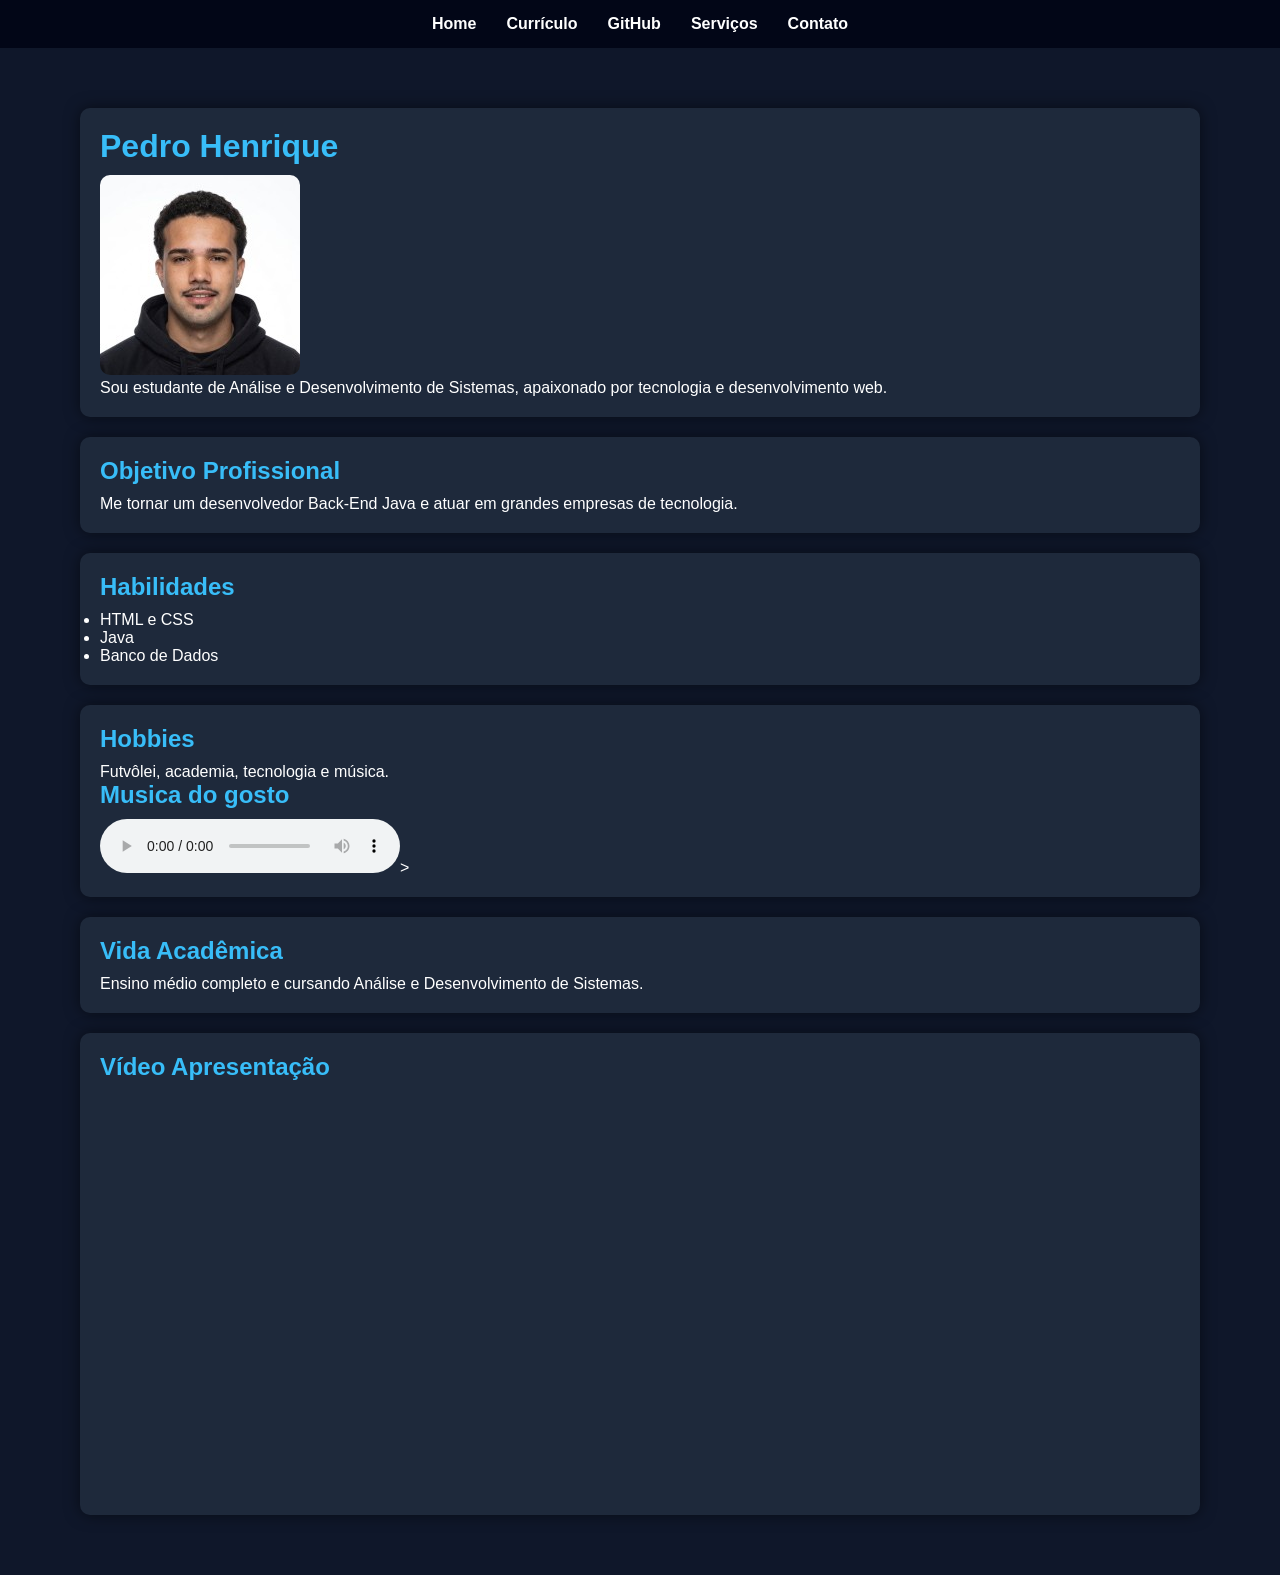
<file: index.html>
<!DOCTYPE html>
<html>
<head>
    <title>Minha Landing Page</title>
    <link rel="stylesheet" href="style.css">
</head>
<body>

<nav>
    <a href="index.html">Home</a>
    <a href="curriculo.html">Currículo</a>
    <a href="github.html">GitHub</a>
    <a href="servicos.html">Serviços</a>
    <a href="contato.html">Contato</a>
</nav>

<div class="container">

<div class="card">
    <h1>Pedro Henrique</h1>
    <img src="martins.jpg"  alt="Foto de Pedro Henrique">
    <p>Sou estudante de Análise e Desenvolvimento de Sistemas, apaixonado por tecnologia e desenvolvimento web.</p>
</div>

<div class="card">
    <h2>Objetivo Profissional</h2>
    <p>Me tornar um desenvolvedor Back-End Java e atuar em grandes empresas de tecnologia.</p>
</div>

<div class="card">
    <h2>Habilidades</h2>
    <ul>
        <li>HTML e CSS</li>
        <li>Java</li>
        <li>Banco de Dados</li>
    </ul>
</div>

<div class="card">
    <h2>Hobbies</h2>
    <p>Futvôlei, academia, tecnologia e música.</p>


<h2>Musica do gosto</h2>

<audio controls>
    <source src="https://www.soundhelix.com/examples/mp3/SoundHelix-Song-1.mp3" type="audio/mpeg">
    Seu navegador não suporta áudio.
</audio>>
</div>

<div class="card">
    <h2>Vida Acadêmica</h2>
    <p>Ensino médio completo e cursando Análise e Desenvolvimento de Sistemas.</p>
</div>

<div class="card">
    <h2>Vídeo Apresentação</h2>

<iframe width="100%" height="400"
src="https://www.youtube.com/embed/_-uHmHFw56E"
title="Vídeo apresentação"
frameborder="0"
allow="accelerometer; autoplay; clipboard-write; encrypted-media; gyroscope; picture-in-picture"
allowfullscreen>
</iframe>
</div>

</div>

</body>
</html>
</file>
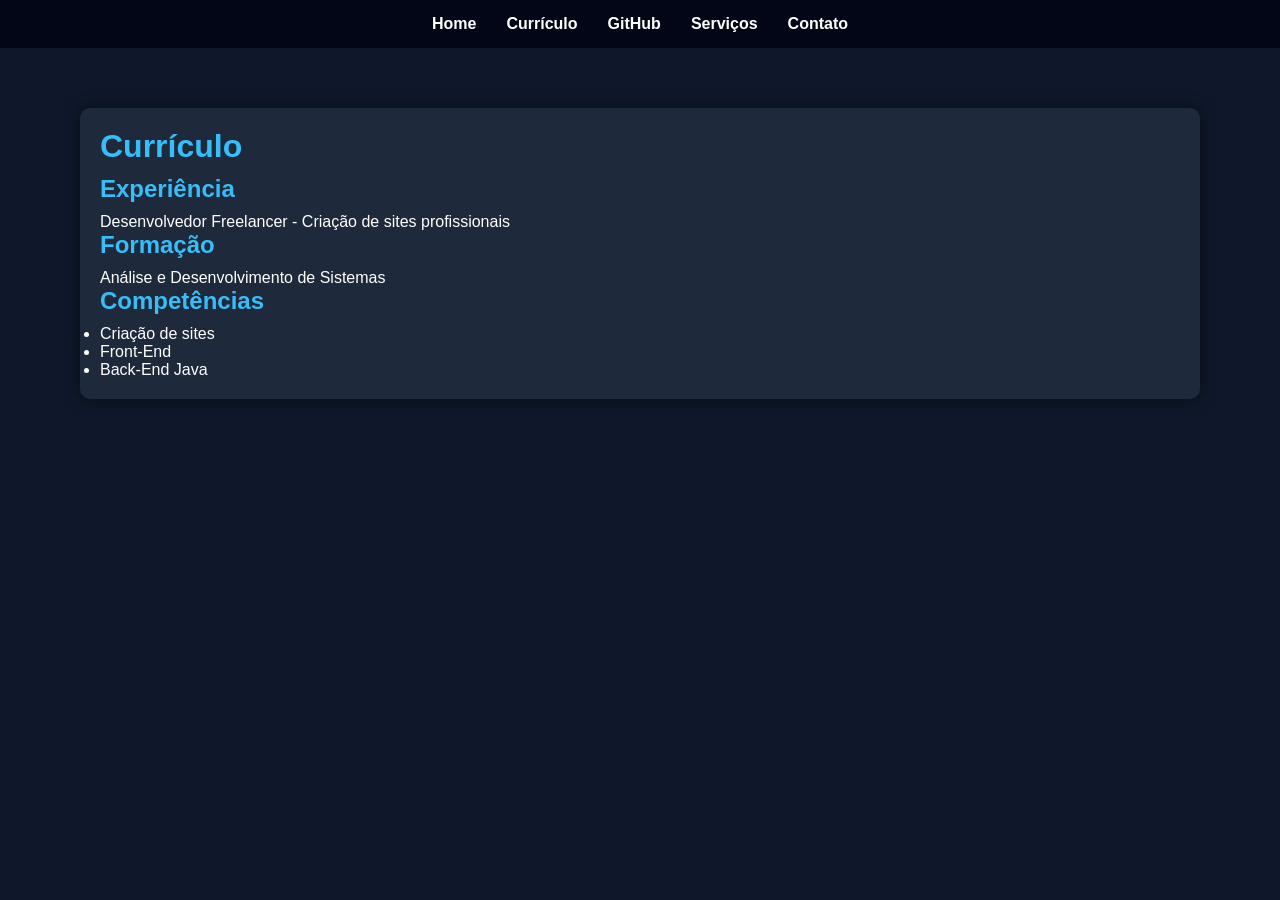
<file: curriculo.html>
<!DOCTYPE html>
<html>
<head>
    <title>Currículo</title>
    <link rel="stylesheet" href="style.css">
</head>
<body>

<nav>
    <a href="index.html">Home</a>
    <a href="curriculo.html">Currículo</a>
    <a href="github.html">GitHub</a>
    <a href="servicos.html">Serviços</a>
    <a href="contato.html">Contato</a>
</nav>

<div class="container">

<div class="card">
    <h1>Currículo</h1>

    <h2>Experiência</h2>
    <p>Desenvolvedor Freelancer - Criação de sites profissionais</p>

    <h2>Formação</h2>
    <p>Análise e Desenvolvimento de Sistemas</p>

    <h2>Competências</h2>
    <ul>
        <li>Criação de sites</li>
        <li>Front-End</li>
        <li>Back-End Java</li>
    </ul>

</div>

</div>

</body>
</html>
</file>
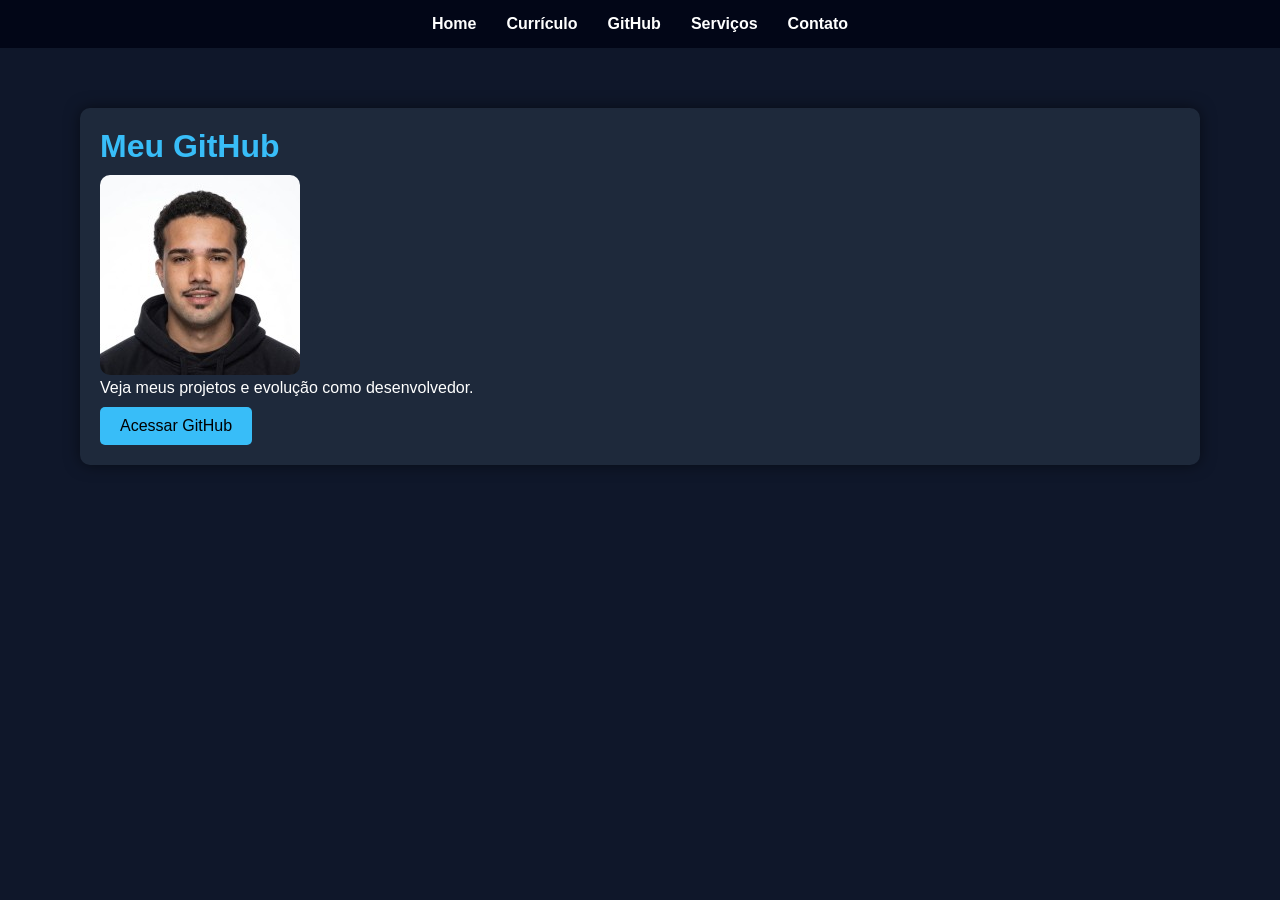
<file: github.html>
<!DOCTYPE html>
<html>
<head>
    <title>GitHub</title>
    <link rel="stylesheet" href="style.css">
</head>
<body>

<nav>
    <a href="index.html">Home</a>
    <a href="curriculo.html">Currículo</a>
    <a href="github.html">GitHub</a>
    <a href="servicos.html">Serviços</a>
    <a href="contato.html">Contato</a>
</nav>

<div class="container">

<div class="card">
    <h1>Meu GitHub</h1>
    <img src="martins.jpg">
    <p>Veja meus projetos e evolução como desenvolvedor.</p>
    <a class="btn" href="https://github.com/Pedro-Henrique-Martins/" target="_blank">Acessar GitHub</a>
</div>

</div>

</body>
</html>
</file>
<file: style.css>
* {
    margin: 0;
    padding: 0;
    box-sizing: border-box;
    font-family: Arial, Helvetica, sans-serif;
}

body {
    background: #0f172a;
    color: white;
}

/* MENU */
nav {
    background: #020617;
    padding: 15px;
    display: flex;
    justify-content: center;
    gap: 30px;
}

nav a {
    color: white;
    text-decoration: none;
    font-weight: bold;
    transition: 0.3s;
}

nav a:hover {
    color: #38bdf8;
}

/* CONTAINER */
.container {
    padding: 40px;
    max-width: 1200px;
    margin: auto;
}

/* CARDS */
.card {
    background: #1e293b;
    padding: 20px;
    margin: 20px 0;
    border-radius: 10px;
    box-shadow: 0 0 15px rgba(0,0,0,0.5);
}

/* TITULOS */
h1, h2 {
    color: #38bdf8;
    margin-bottom: 10px;
}

/* IMAGEM */
img {
    max-width: 200px;
    border-radius: 10px;
}

/* BOTÃO */
.btn {
    display: inline-block;
    background: #38bdf8;
    padding: 10px 20px;
    margin-top: 10px;
    color: black;
    text-decoration: none;
    border-radius: 5px;
}

/* TABELA */
table {
    width: 100%;
    border-collapse: collapse;
    margin-top: 20px;
}

table, th, td {
    border: 1px solid white;
}

th, td {
    padding: 10px;
    text-align: center;
}

/* FORMULÁRIO */
form input, form select, form textarea {
    width: 100%;
    padding: 10px;
    margin: 10px 0;
    border-radius: 5px;
    border: none;
}

form button {
    background: #38bdf8;
    padding: 10px;
    border: none;
    cursor: pointer;
}

/* RESPONSIVO */
@media (max-width: 768px) {
    nav {
        flex-direction: column;
        align-items: center;
    }
}
</file>
